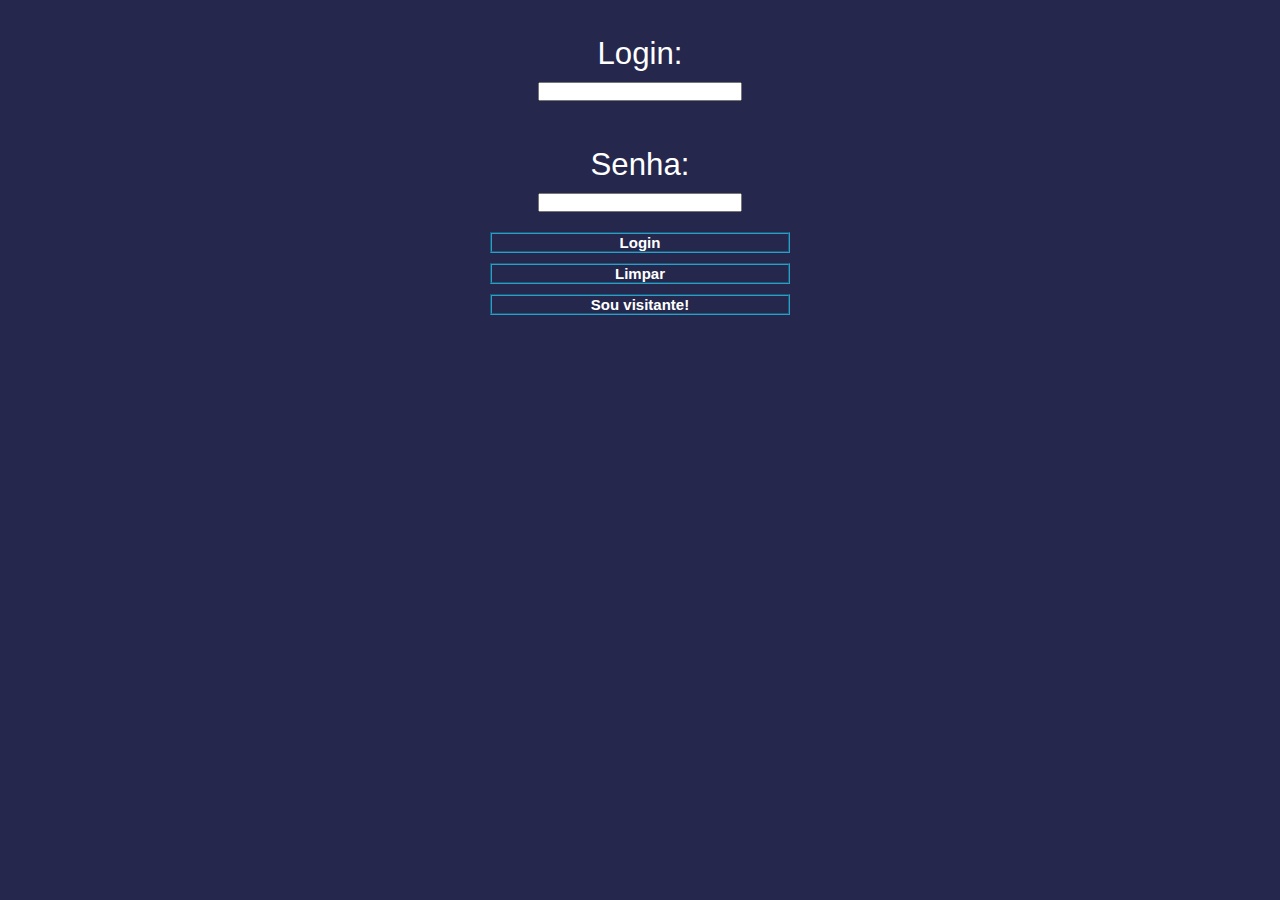
<file: src/pages/init.html>
<!DOCTYPE html>
<html lang="pt-br">
<head>
    <meta charset="UTF-8">
    <meta http-equiv="X-UA-Compatible" content="IE=edge">
    <meta name="viewport" content="width=device-width, initial-scale=1.0">
    <title>Autenticação</title>
    <link rel="stylesheet" href="../estilos/mobile.css">
    <link rel="stylesheet" href="../estilos/tablet.css">
    <link rel="stylesheet" href="../estilos/desktop.css">
</head>
<body>
    <div id="divForm" class="flexContainer">        
        <form action="" class="flexContainerLogin corTextoBranco" id="form">
            <label for="inputTexto">Login: </label>
            <input type="text" name="inputTexto" id="inputTexto">
            <br>
            <label for="inputSenha">Senha: </label>
            <input type="password" name="inputSenha" id="inputSenha">
            <button class="btn" id="enviar">Login</button>
            <button class="btn" id="limpar">Limpar</button>
            <button class="btn" id="visitantes">Sou visitante!</button>
        </form>
    </div>    
    <script src="../js/init.js"></script>
</body>
</html>
</file>
<file: src/estilos/mobile.css>
@charset "UTF-8";

* {
    margin: 0px;
    padding: 0px;
}

body { 
    background-color: #25274D;
}

li {
    list-style: none;
}

a {
    text-decoration: none;
    color: white;
}

i {
    font-size: 8em;
}

.btn {
    width: 300px;
    margin-top: 10px;
    background-color: #25274D;
    color: white;
    box-shadow: none;
    font-size: 1em;
    font-weight: bolder;
    border-color: #2E9CCA;
    border-style: groove;
}

.corTextoBranco { 
    color: white;
}

.corTextoAzulClaro {
    color: #2E9CCA;
}

.containerProjetos {
    height: 180px;
    width: 280px;
}

.deleteEdit {
    font-size: 1.5em;
}

.flexContainer {
    margin: 10px;
    padding: 8px 20px;
    display: flex;
    flex-flow: column;
    justify-content: space-evenly;
    font-size: 1.2em;
    font-family: Arial, Helvetica, sans-serif;
}

.littleFlexContainer {
    margin: 5px;
    display: flex;
    flex-flow: row;
    justify-content: center;  
    align-items: center;  
}

.elementos {
    background-color: rgb(41, 100, 138);
    color: white;
}

.elementosConhecimento {
    background-color: rgb(41, 100, 138);
    color: white;
}



#foto {
    border-radius: 50% 50%;
}

#inputTexto, #inputSenha {
    margin: 10px 20px;
    width: 200px;
}
</file>
<file: src/estilos/tablet.css>
@charset "UTF-8";

@media screen and (min-width: 768px) and (max-width: 1023px) {
    i {
        font-size: 8em;
    }

    div {
        display: flex;
    }

    .flexContainer {
        margin: 10px 5px;
        padding: 8px 10px;
        flex-wrap: wrap;
        flex-direction: row;
        justify-content: center;
        align-items: center;
        font-size: 1.5em;
        font-family: Arial, Helvetica, sans-serif;
    }

    .flexContainerLogin {
        display: flex;
        margin: 10px 5px;
        padding: 8px 10px;
        flex-wrap: wrap;
        flex-direction: column;
        justify-content: center;
        align-items: center;
        font-size: 1em;
        font-family: Arial, Helvetica, sans-serif;
    }
    
    .littleFlexContainer {
        margin: 5px;
        flex-wrap: wrap;
        flex-direction: row;
        justify-content: space-evenly;  
        align-items: center;  
    }

    .containerProjetos {
        height: 280px;
        width: 350px;
    }

    .btn {
        margin-top: 10px;
        background-color: #25274D;
        color: white;
        box-shadow: none;
        font-size: 15px;
        font-weight: bolder;
        border-color: #2E9CCA;
        border-style: groove;
        width: 300px;
    }

    #divForm {
        flex-direction: column;
    }

    #inputTexto, #inputSenha {
        width: 300px;
    }
}
</file>
<file: src/estilos/desktop.css>
@charset "UTF-8";

@media screen and (min-width: 1024px) {
    i {
        font-size: 8em;
    }

    div {
        display: flex;
    }

    .btn {
        margin-top: 10px;
        background-color: #25274D;
        color: white;
        box-shadow: none;
        font-size: 15px;
        font-weight: bolder;
        border-color: #2E9CCA;
        border-style: groove;
        width: 300px;
    }

    .flexContainer {
        margin: 10px 5px;
        padding: 8px 10px;
        flex-wrap: wrap;
        flex-direction: row;
        justify-content: center;
        align-items: center;
        font-size: 1.3em;
        font-family: Arial, Helvetica, sans-serif;
    }
    
    .littleFlexContainer {
        margin: 5px;
        flex-wrap: wrap;
        flex-direction: row;
        justify-content: space-evenly;  
        align-items: center;  
    }

    .flexContainerLogin {
        display: flex;
        margin: 10px 5px;
        padding: 8px 10px;
        flex-wrap: wrap;
        flex-direction: column;
        justify-content: center;
        align-items: center;
        font-size: 1.5em;
        font-family: Arial, Helvetica, sans-serif;
    }

    .containerProjetos {
        height: 300px;
        width: 400px;
    }
}
</file>
